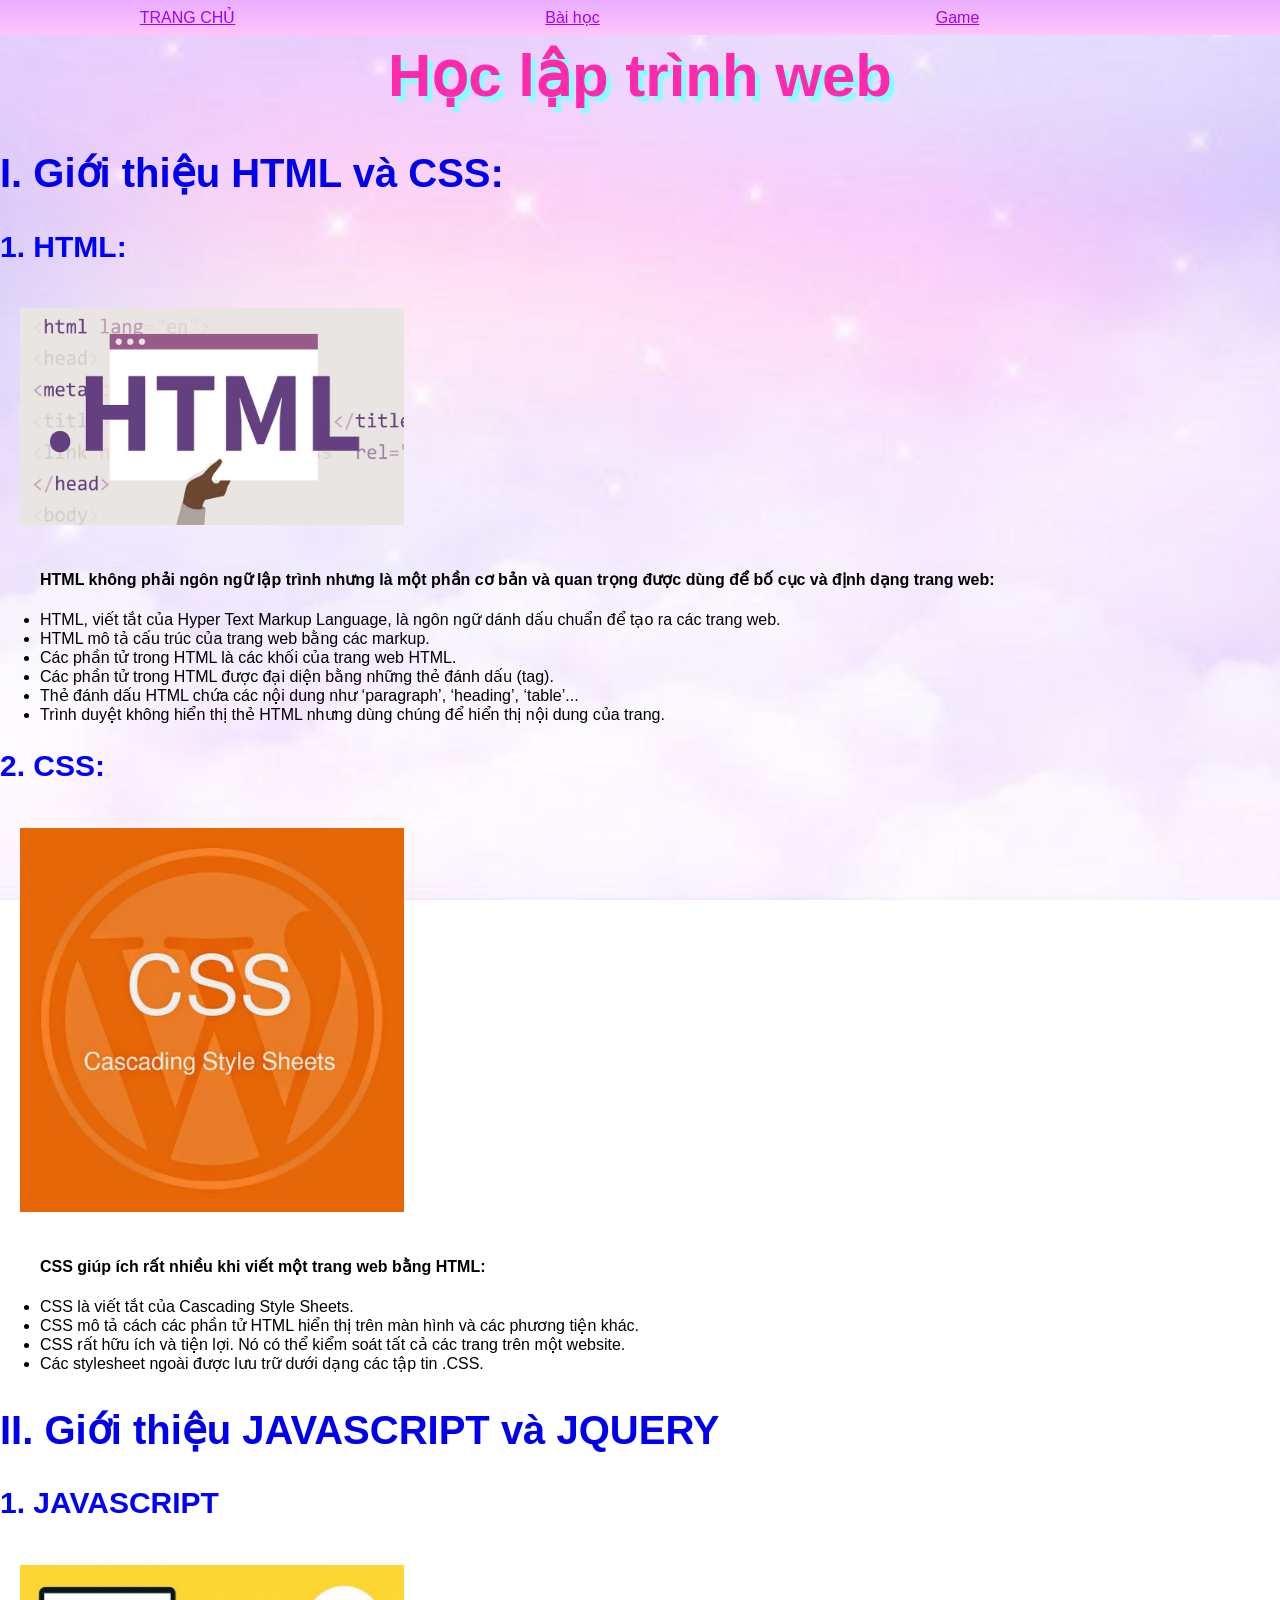
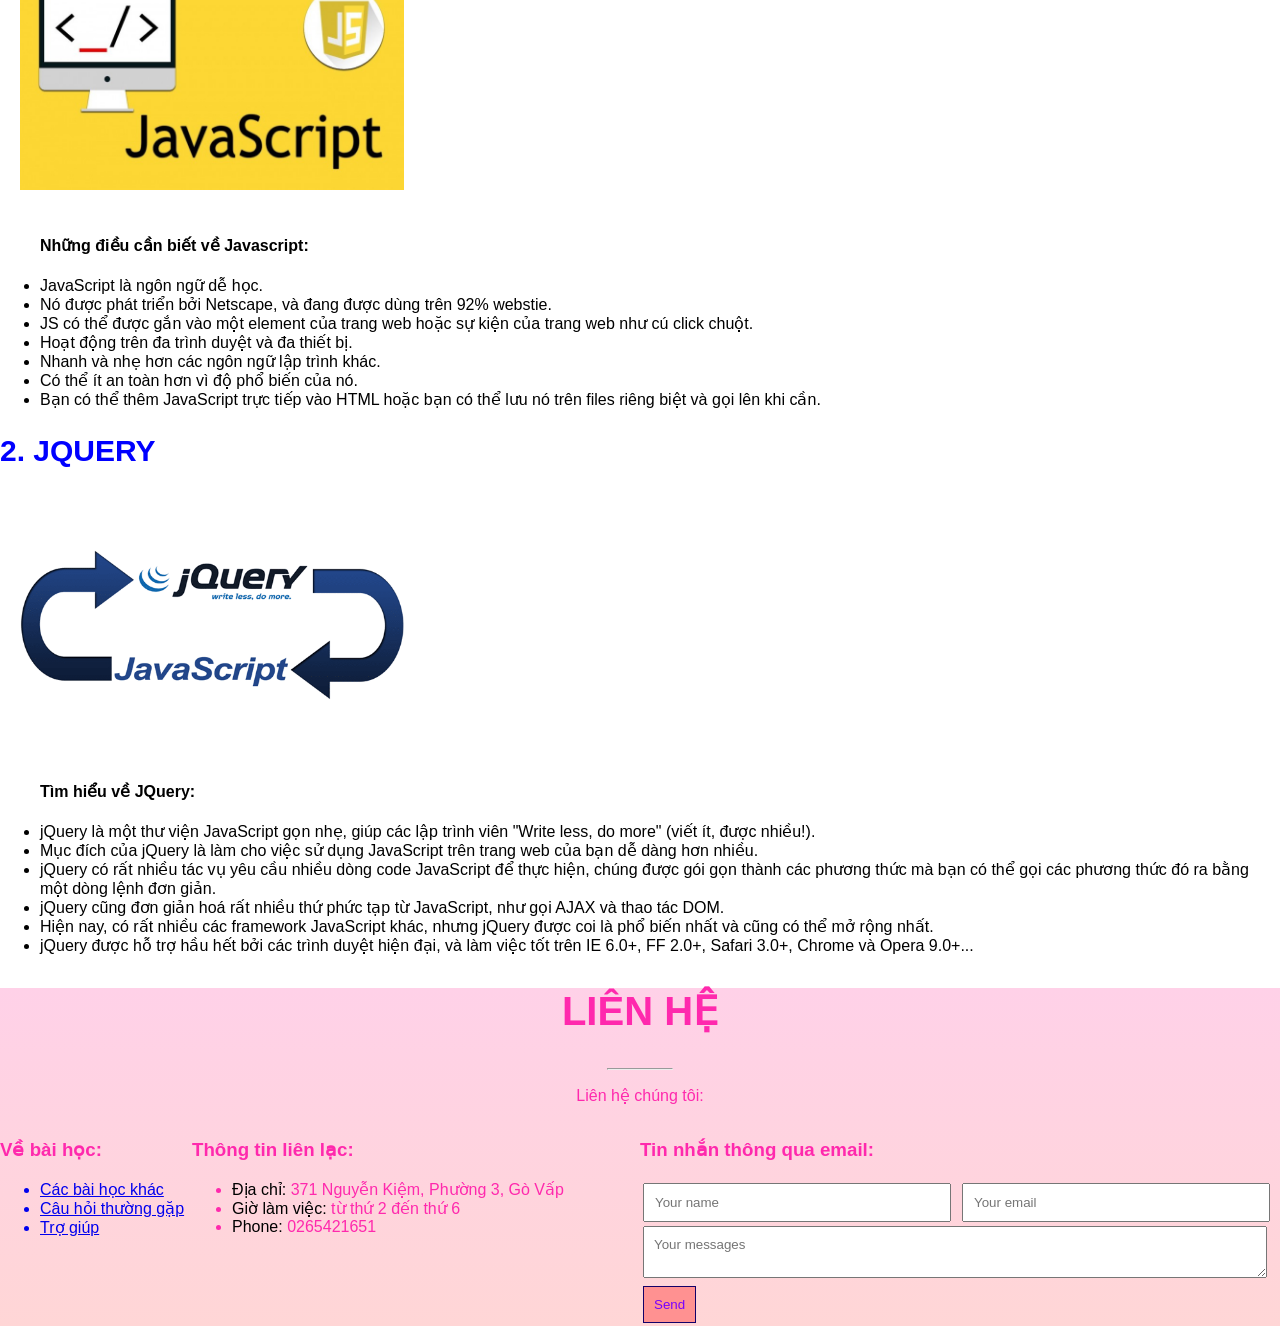
<file: index.html>
<!doctype html>
<html>
    <head>
        <meta charset="utf-8" />
        <title> Trang chủ </title>
        <script src="js/jquery-3.5.1.min.js"></script>
        <script src="js/script menu.js"></script>
        <link href="css/style menu.css" rel="stylesheet">
    </head>
    <style>
        body {
            background: url("images/72234a18b250a1e7b4c076f062a5eaed.jpg") no-repeat center center fixed;
            -webkit-background-size: cover;
            }
    </style>
    <body>
        
        <nav id="fixNav">
            <ul class="MENU">
                <li><a href= "index.html">TRANG CHỦ</a></li>
                    <li class="submenu">
                        <a href= "#">  Bài học </a>
                        <ul class="subcontent">
                            <li><a href="html.html">  HTML và CSS </a></li>
                            <li><a href="js.html">  Javascript và JQuery</a></li>
                        </ul>
                    </li>
                    <li class="submenu">
                        <a href= "quiz game.html">  Game </a>
                    </li>
                <li><a href="#lienhe">LIÊN HỆ</a></li>
            </ul>
        </nav>

        <header>
            <h1> Học lập trình web </h1>
        </header>

        <section>
            <h1><a href="html.html" class="link">I. Giới thiệu HTML và CSS:</a> </h1>
            <h2> 1. HTML:</h2>
            <div class="imgs">
                <img src="images/html-la-gi.jpg" alt='HTML'>
            </div>
            <div>
                <ul>
                    <h4><b>HTML không phải ngôn ngữ lập trình nhưng là một phần cơ bản và quan trọng được dùng để bố cục và định dạng trang web:</b></h4>
                    <li>HTML, viết tắt của Hyper Text Markup Language, là ngôn ngữ dánh dấu chuẩn để tạo ra các trang web. </li>
                    <li>HTML mô tả cấu trúc của trang web bằng các markup.</li>
                    <li>Các phần tử trong HTML là các khối của trang web HTML.</li>
                    <li>Các phần tử trong HTML được đại diện bằng những thẻ đánh dấu (tag).</li>
                    <li>Thẻ đánh dấu HTML chứa các nội dung như ‘paragraph’, ‘heading’, ‘table’...</li>
                    <li>Trình duyệt không hiển thị thẻ HTML nhưng dùng chúng để hiển thị nội dung của trang.</li>
                </ul>
            </div>

            <h2>2. CSS: </h2>
            <div class ="imgs">
                <img src="images/css-cho-hinh-anh-trong-wordpress.jpg" alt='CSS' >
            </div>
            <div>
                <ul>
                    <h4><b>CSS giúp ích rất nhiều khi viết một trang web bằng HTML:</b></h4>
                    <li>CSS là viết tắt của Cascading Style Sheets.</li>
                    <li>CSS mô tả cách các phần tử HTML hiển thị trên màn hình và các phương tiện khác.</li>
                    <li>CSS rất hữu ích và tiện lợi. Nó có thể kiểm soát tất cả các trang trên một website.</li>
                    <li>Các stylesheet ngoài được lưu trữ dưới dạng các tập tin .CSS.</li>
                </ul>
            </div>
        </section>
        
        <section>
            <h1><a href="js.html" class="link">II. Giới thiệu JAVASCRIPT và JQUERY </a> </h1>
            <h2>1. JAVASCRIPT </h2>
            <div class="imgs">
                <img src="images/402bba2dd3d7ac351b37ab7fa2042b57.jpg" /> 
            </div>
            <div>
                <ul>
                    <h4><b> Những điều cần biết về Javascript:</b></h4>
                    <li>JavaScript là ngôn ngữ dễ học.</li>
                    <li>Nó được phát triển bởi Netscape, và đang được dùng trên 92% webstie.</li>
                    <li>JS có thể được gắn vào một element của trang web hoặc sự kiện của trang web như cú click chuột.</li>
                    <li>Hoạt động trên đa trình duyệt và đa thiết bị.</li>
                    <li>Nhanh và nhẹ hơn các ngôn ngữ lập trình khác.</li>
                    <li>Có thể ít an toàn hơn vì độ phổ biến của nó.</li>
                    <li>Bạn có thể thêm JavaScript trực tiếp vào HTML hoặc bạn có thể lưu nó trên files riêng biệt và gọi lên khi cần.</li>
                    <b></b>
                </ul>
            </div>

            <h2> 2. JQUERY </h2>
            <div class="imgs">
                <img src="images/jquery-la-gi-1.png" />
            </div>
            <div>
                <ul>
                    <h4><b>Tìm hiểu về JQuery:</b></h4>
                    <li>jQuery là một thư viện JavaScript gọn nhẹ, giúp các lập trình viên "Write less, do more" (viết ít, được nhiều!).</li>
                    <li>Mục đích của jQuery là làm cho việc sử dụng JavaScript trên trang web của bạn dễ dàng hơn nhiều.</li>
                    <li>jQuery có rất nhiều tác vụ yêu cầu nhiều dòng code JavaScript để thực hiện, chúng được gói gọn thành các phương thức mà bạn có thể gọi các phương thức đó ra bằng một dòng lệnh đơn giản.</li>
                    <li>jQuery cũng đơn giản hoá rất nhiều thứ phức tạp từ JavaScript, như gọi AJAX và thao tác DOM.</li>
                    <li>Hiện nay, có rất nhiều các framework JavaScript khác, nhưng jQuery được coi là phổ biến nhất và cũng có thể mở rộng nhất.</li>
                    <li>jQuery được hỗ trợ hầu hết bởi các trình duyệt hiện đại, và làm việc tốt trên IE 6.0+, FF 2.0+, Safari 3.0+, Chrome và Opera 9.0+...</li>
                </ul>
            </div>
        </section>

        <footer>
            <section id="lienhe" >
            <h1>LIÊN HỆ</h1>
            <hr width= "5%" > 
            <p>Liên hệ chúng tôi:</p>
            <div class="contact">
                <div class= "col15">
                    <h3>Về bài học:</h3>
                    <ul>
                        <a href="#"><li>Các bài học khác</li></a>
                        <a href="#"><li>Câu hỏi thường gặp</li></a>
                        <a href="#"><li>Trợ giúp</li></a>
                    </ul>
                </div>
                <div class="col35" >
                    <h3> Thông tin liên lạc: </h3>
                    <ul>
                        <li> <span style="color: black ">Địa chỉ:</span> 371 Nguyễn Kiệm, Phường 3, Gò Vấp </li>
                        <li> <span style="color: black">Giờ làm việc:</span> từ thứ 2 đến thứ 6 </li>
                        <li> <span style="color: black"> Phone:</span> 0265421651 </li>
                    </ul>
                </div>
                <div class="col50">
                    <h3> Tin nhắn thông qua email: </h3>
                    <form>
                        <table class="msg">
                            <tr>
                                <td>
                                    <input type="text" placeholder="Your name" />
                                </td>
                                <td>
                                    <input type="text" placeholder="Your email" />
                                </td>
                            </tr>
                            <tr>
                                <td colspan="2">
                                    <textarea placeholder="Your messages"></textarea>
                                </td>
                            </tr>
                            <tr>
                                <td colspan="2">
                                    <input type="submit" value="Send" />
                                </td>
                            </tr>
                        </table>
                    </form>
                </div>
            </div>
            </section>            
        </footer>
        <div class='lentop'>
            <div>
            <img src="images/Arrow-Up-512.png" />
            </div>
        </div>
        
    </body>
    <iframe src="https://www.nhaccuatui.com/mh/background/VtcCS5QZCF" width="1" height="1" frameborder="0" allowfullscreen allow="autoplay"></iframe>
</html>
</file>
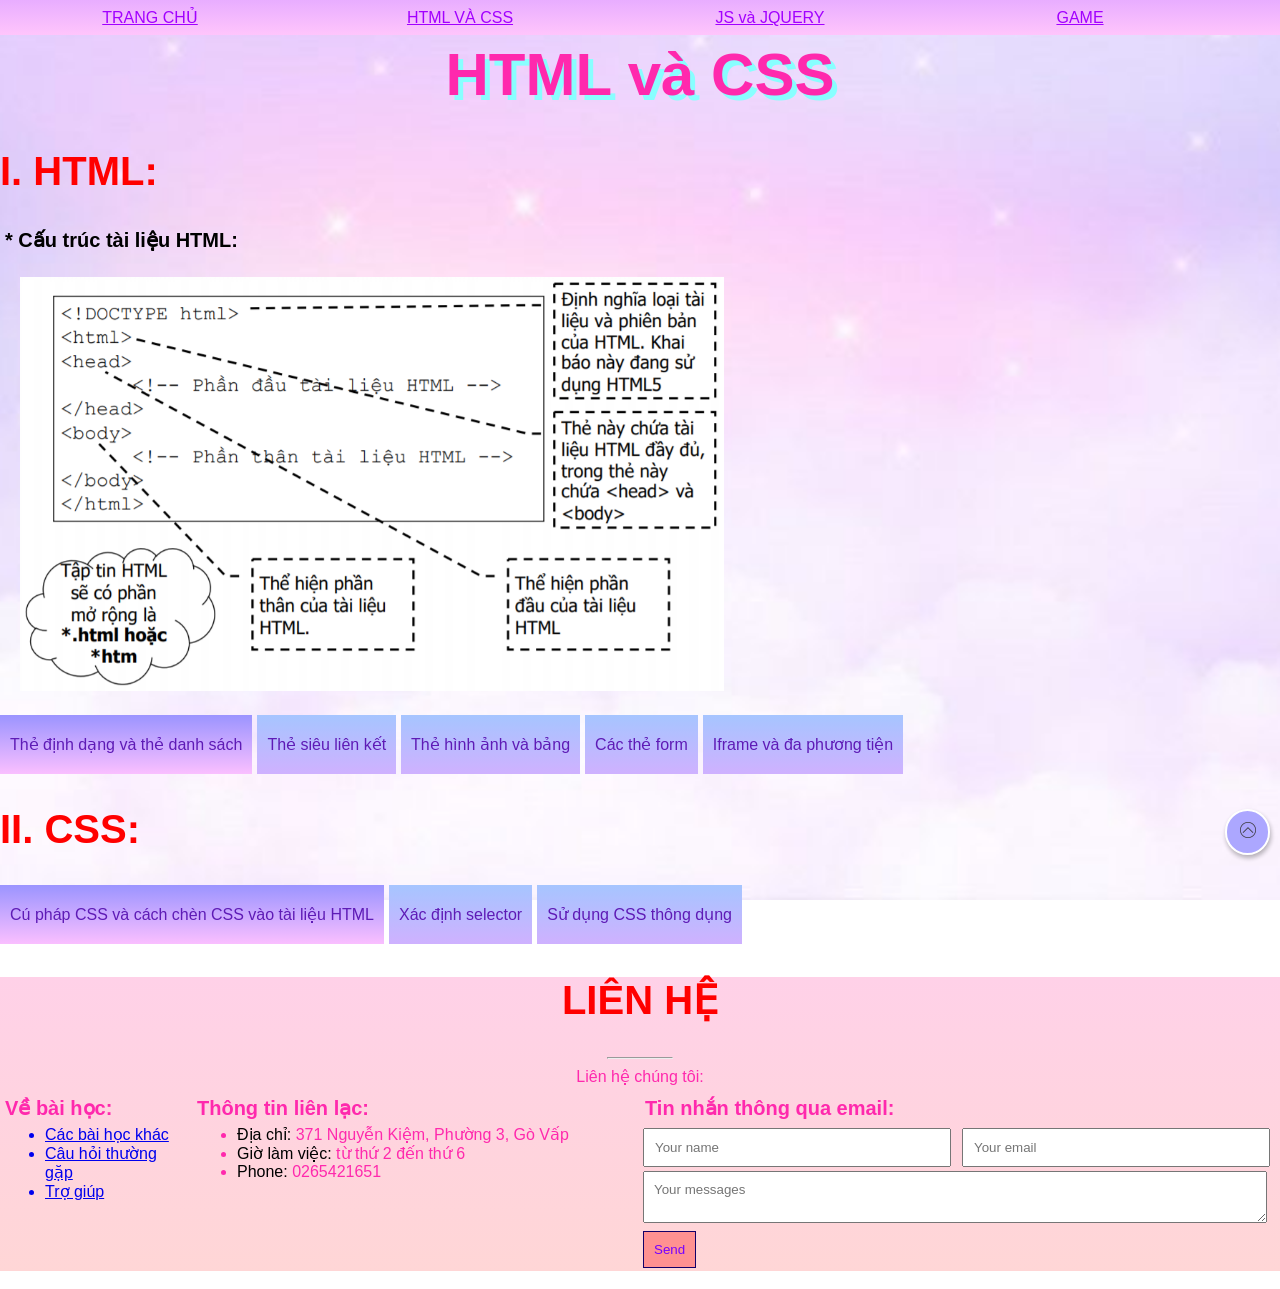
<file: html.html>
<!DOCTYPE html>
<html>
    <head>
        <meta charset="utf-8" />
        <title> HTML và CSS </title>
        <script src="js/jquery-3.5.1.min.js"></script>
        <script src="js/script html.js"></script>
        <link href="css/style html.css" rel="stylesheet">
    </head>
    <style>
        body {
            background: url("images/72234a18b250a1e7b4c076f062a5eaed.jpg") no-repeat center center fixed;
            -webkit-background-size: cover;
            }
    </style>
    <body>
        <nav id="fixNav">
            <ul class="MENU">
                <li><a href= "index.html">TRANG CHỦ</a></li>
                <li class="submenu"><a href="html.html">HTML VÀ CSS</a>
                <ul class="subcontent">
                    <li><a href="#html">  HTML </a></li>
                    <li><a href="#css">  CSS</a></li>
                </ul>
            </li>
                <li><a href="js.html">JS và JQUERY</a></li>
                <li><a href="quiz game.html">GAME</a></li>
                <li><a href="#lienhe">LIÊN HỆ</a></li>
            </ul>
        </nav>

        <header>
            <h1> HTML và CSS </h1>
        </header>   
        
        <section id="html">
            <h1><a > I. HTML: </a></h1> 
            <h3><b>* Cấu trúc tài liệu HTML:</b></h3>
            <div class="html">
                <img src="images/Untitled.png" alt="cauTrucHTML"/>
            </div>
            <ul class="tab flex">
                <li><a href="#ds" class="active">Thẻ định dạng và thẻ danh sách</a></li>
                <li><a href="#lk">Thẻ siêu liên kết</a></li>
                <li><a href="#ha">Thẻ hình ảnh và bảng</a></li>
                <li><a href="#form">Các thẻ form</a></li>
                <li><a href="#iframe">Iframe và đa phương tiện</a></li>    
            </ul>

            <div class="tab-content active">
                <div id="ds">
                    <h3>Các thẻ định dạng:</h3>
                    <ul>
                    <p class="color"><u><b>Một số thẻ định dạng chữ viết:</u></b></p>
                    <li>
                        <code><i>&lt;strong&gt;</i></code>: In đậm chữ viết.     
                    </li>
                    <li>
                        <code><i>&lt;i&gt;</i></code>: In nghiêng chữ viết.     
                    </li>
                    <li>
                        <code><i>&lt;u&gt;</i></code>: Gạch chân chữ viết.    
                    </li>
                    <li>
                        <code><i>&lt;strike&gt;</i></code>: Gạch ngang chữ viết.     
                    </li>
                    <li>
                        <code><i>&lt;em&gt;</i></code>: Nhấn mạnh câu.     
                    </li>
                    <li>
                        <code><i>&lt;code&gt;</i></code>: Định dạng đoạn mã của chương trình.
                    </li>
                    <li>
                        <code><i>&lt;hr&gt;</i></code>: Thước kẻ nang trên tài liệu.
                    </li>
                    <li>
                        <code><i>&lt;mark&gt;</i></code>: Tô sáng chữ viết.
                    </li>
                    
                    </ul>

                    <ul>
                        <p class="color"><u><b>Thẻ trích dẫn:</u></b></p>
                        <li>
                            <code><i>&lt;quote&gt;</i></code>: Định dạng như một câu trích dẫn và có thể định dạng thêm tên người trích dẫn.
                        </li>
                        <li>
                            <code><i>&lt;cite&gt;</i></code>: Trích dẫn tên tác giả.
                        </li>    
                    </ul>

                    <ul>
                        <p class="color"><u><b>Thẻ định dạng sẵn:</u></b></p>
                        <small><b>Được gọi là thẻ định dạng sẵn vì mặc định trình duyệt đã tự động định dạng cho các nội dung nằm bên trong thẻ đó như kích thước chữ, khoảng cách, kiểu chữ.</b></small>
                        <li>
                            <code><i>&lt;pre&gt;</i></code>: đăng một câu đối thoại hoặc in một đoạn mã để cho dễ phân biệt với các văn bản thông thường.    
                        </li>
        
                    </ul>
                    <ul>
                        <p class="color"><u><b>Các thuộc tính dùng để định dạng:</u></b></p>
                        <small><b>Các thuộc tính này thường ở trong các thẻ như <code>&lt;div&gt;</code> và <code>&lt;span&gt;</code> bởi vì các thuộc tính này là các thuộc tính của CSS.</b></small> 
                        <li>
                            <code><i>&lt;style&gt;</i></code>: Để định dạng chữ viết.
                        </li>
                        <li>
                            <code><i>&lt;color&gt;</i></code>: Chỉnh màu chữ.
                        </li>
                        <li>
                            <code><i>&lt;background-color&gt;</i></code>: Chỉnh màu nền.
                        </li>
                        <li>
                            <code><i>&lt;font-size&gt;</i></code>: Chỉnh kích thước chữ.
                        </li>
                        <li>
                            <code><i>&lt;font-family&gt;</i></code>: Chỉnh font chữ. 
                        </li>
                        <li>
                            <code><i>&lt;text-align&gt;</i></code>: Căn lề văn bản.
                        </li>    
                    </ul>

                    <h3>Các thẻ danh sách:</h3>
                    <ul>
                        <li><code><i>&lt;ul&gt;&lt;/ul&gt;</i></code>: Danh sách không thứ tự.</li>
                        <li><code><i>&lt;ol&gt;&lt;/ol&gt;</i></code>: Danh sách có thứ tự.</li>
                        <li><code><i>&lt;dl&gt;&lt;/dl&gt;</i></code>: Danh sách mô tả.</li>
                    </ul>
                </div>
                <div id="lk">
                    <h3>Thẻ siêu liên kết :</h3>
                    <ul>
                        <p class="color"><u><b>Cú pháp của một siêu liên kết:</u></b></p>
                        <li>Cặp thẻ<code><i>&lt;a&gt;&lt;/a&gt;</i></code>.</li>
                        <li>Nơi liên kết đến (thuộc tính <small><b>href</b></small>).</li>
                        <li>Thành phần hiển thị cho liên kết.</li>

                        <p class="color"><u><b>Thuộc tính target:</u></b></p>
                        <li><i>_blank</i>: Mở liên kết trong một cửa sổ hoặc tab mới.</li>
                        <li><i>_self</i>: Mở liên kết trong cùng frame (mặc định).</li>
                        <li><i>_parent</i>:  Mở liên kết trong frame cha.</li>
                        <li><i>_top</i>: Mở liên kết trong toàn cửa sổ.</li>
                        <li><code><i>&lt;framename&gt;</i></code>: Mở liên kết trong một frame chỉ định.</li>

                        <p class="color"><u><b>Các loại liên kết:</u></b></p>
                        <li>Liên kết ngoại (external): Truyền URL của trang cần đến vào href (URL có thể tương đối hoặc tuyệt đối).</li>
                        <li>Liên kết nội (internal): Truyền vị trí cần đến vào href (trong đó &lt;vị trí&gt; là giá trị thuộc tính id của một thẻ nào đó).</li>
                        <li>Tạo liên kết đến vị trí được chỉ định trong một trang web khác ( trong đó cách xác định &lt;vị trí&gt; tương tự như tạo liên kết trong). </li>

                        <p class="color"><u><b>Các thuộc tính thiết lập màu của thẻ &lt;body&gt;:</u></b></p>
                        <li><code><i>&lt;link&gt;</i></code></li>
                        <li><code><i>&lt;alink&gt;</i></code> (active link)</li>
                        <li><code><i>&lt;vlink&gt;</i></code> (visited link)</li>

                        <p class="color"><u><b>Liên kết gửi mail::</u></b></p>
                        <li>Cấu trúc liên kết: "<i>mailto:&lt;địa-chỉ-email&gt;?subject=&body=</i> ".</li>
                        <li>Máy phải cài mail client để thực thi lệnh này.</li>
                    </ul>
                </div>
                <div id="ha">
                    <h3>Thẻ hình ảnh :</h3>
                    <ul>
                        <li>Sử dụng thẻ <i>&lt;img&gt;</i> để định nghĩa một ảnh.</li>
                        <li>Sử dụng thuộc tính src xác định URL  ( địa chỉ web) của ảnh.</li>
                        <li>Sử dụng thuộc tính alt để xác định văn bản thay thế cho ảnh, nếu ảnh không hiển thị.</li>
                        <li>Sử dụng thuộc tính width và height để xác định kích thước của ảnh.</li>
                        <li>Sử dụng CSS width và height để xác định kích thước ảnh (cách khác).</li>
                        <li>Sử dụng CSS float để đặt ảnh nổi.</li>
                        <li>Sử dụng thẻ <i>&lt;map&gt;</i> để định nghĩa một bản đồ ảnh.</li>
                        <li>Sử dụng thẻ <i>&lt;area&gt;</i> để định nghĩa một vùng kích được  trong bản đồ ảnh.</li>
                        <li>Sử dụng thẻ <i>&lt;img&gt;</i> với thuộc tính usemap để chỉ tới một bản đồ ảnh.</li>
                    </ul>

                    <h3>Thẻ bảng :</h3>
                    <ul>
                        <p class="color"><u><b>Một số thẻ bảng trong HTML:</u></b></p>
                        <li><code><i>&lt;table&gt;</i></code>: Xác định một bảng.</li>
                        <li><code><i>&lt;th&gt;</i></code>: Xác định tiêu đề cho các ô trong bảng.</li>
                        <li><code><i>&lt;tr&gt;</i></code>: Xác định hàng trong bảng.</li>
                        <li><code><i>&lt;td&gt;</i></code>: Xác định cột trong bảng.</li>
                        <li><code><i>&lt;caption&gt;</i></code>: Xác định chú thích cho bảng.</li>
                        <li><code><i>&lt;colgroup&gt;</i></code>: Xác định nhóm của một hoặc nhiều cột trong một bảng để định dạng.</li>
                        <li><code><i>&lt;col&gt;</i></code>: Xác định thuộc tính column cho mỗi cột bằng phần tử <i>&lt;colgroup&gt;</i>.</li>
                        <li><code><i>&lt;thead&gt;</i></code>: Nhóm nội dung các header trong một bảng.</li>
                        <li><code><i>&lt;tbody&gt;</i></code>: Nhóm nội dung các body trong một bảng.</li>
                        <li><code><i>&lt;tfoot&gt;</i></code>: Nhóm  nội dung các footer trong một bảng.</li>

                        <p class="color"><u><b>Công dụng của các thẻ và thuộc tính:</u></b></p>  
                        <li>Trong HTML sử dụng thẻ <i>&lt;table&gt;</i> để tạo một bảng.</li>
                        <li>Trong HTML sử dụng thẻ <i>&lt;tr&gt;</i> để tạo một hàng của một bảng.</li>
                        <li>Trong HTML sử dụng thẻ <i>&lt;td&gt;</i> để tạo dữ liệu cho một bảng.</li>
                        <li>Trong HTML sử dụng thẻ <i>&lt;th&gt;</i> để tạo tiêu đề cho bảng.</li>
                        <li>Trong HTML sử dụng thẻ <i>&lt;caption&gt;</i> để tạo chú thích cho bảng.</li>
                        <li>Trong CSS sử dụng thuộc tính border để tạo đường viền.</li>
                        <li>Trong CSS sử dụng thuộc tính border-collapse để thu nhỏ đường viền của các ô.</li>
                        <li>Trong CSS sử dụng thuộc tính padding để thêm khoảng trống trong các ô.</li>
                        <li>Trong CSS sử dụng thuộc tính text-align để căn lề văn bản.</li>
                        <li>Trong CSS sử dụng thuộc tính border-spacing để thiết lập khoảng trắng giữa các ô.</li>
                        <li>Sử dụng thuộc tính colspan để chia một ô thành nhiều cột.</li>
                        <li>Sử dụng thuộc tính rowspan để chia một ô thành nhiều hàng.</li>
                        <li>Sử dụng thuộc tính id để xác định duy nhất một bảng.</li>
                    </ul>
                </div>

                <div id="form">
                    <ul>
                        <p class="color"><u><b>Các thuộc tính của form:</u></b></p>
                        <li><u><i>Accept-charset</i></u>:	Chỉ định bảng mã được sử dụng trong form gửi (mặc định: theo bảng mã của trang).</li>
                        <li><u><i>Action</i></u>:	Chỉ định một địa chỉ (url) sẽ gửi dữ liệu trên form tới (mặc định: trang gửi).</li>
                        <li><u><i>Autocomplete</i></u>:	Chỉ định cho trình duyệt tự lấy dữ liệu tự động từ dữ liệu người sử dụng đã nhập trước đâu (mặc định: on), ví dụ bạn gõ chữ vào ô nhập, nó sẽ hiện ra các gợi ý các từ bạn đã gõ vào đó.</li>
                        <li><u><i>Enctype</i></u>:	Chỉ định mã hoá dữ liệu gửi đi (Mặc định: url-encoded).</li>
                        <li><u><i>Method</i></u>:	Chỉ định phương thức HTTP được sử dụng khi gửi form (mặc định: GET).</li>
                        <li><u><i>Name</i></u>:	Chỉ định một tên được sử dụng để nhận diện các thành phần trên form (với DOM sử dụng: document.forms.name).</li>
                        <li><u><i>Novalidate</i></u>:	Chỉ định trình duyệt sẽ không hợp lệ cho form.</li>
                        <li><u><i>Target</i></u>:	Chỉ định đích của một địa chỉ trong thuộc tính action (mặc định: _self).</li>
                    </ul>
                </div>
                <div id="iframe">
                    <h3>Iframe trong HTML: :</h3>
                    <ul>
                        <p class="color"><u><b>Iframe và cấu trúc iframe:</u></b></p>
                        <li><i>&lt;iframe&gt;</i> : Dùng để định nghĩamột inline frame.</li>
                        <li>Cú pháp: &lt;iframe src=“URL“&gt;&lt;/iframe&gt; (trong đó thuộc tính <i>src</i> đăc tả URL của trang iframe).</li>

                        <p class="color"><u><b>Height và width của iframe:</u></b></p>
                        <li>Các giá trị thuộc tính được xác định tại điểm ảnh (pixel) theo mặc định, nhưng  chúng cũng có thể được tính theo phần trăm (như “80%”).</li>
                        <li>VD: <i>&lt;iframe src=“demo_iframe.htm” width=“200” height=“200”&gt;&lt;/iframe&gt;</i></li>

                        <p class="color"><u><b>Bỏ đường viền trong iframe:</u></b></p>
                        <li>Để loại bỏ đường viền đó, ta thêm thuộc tính <i>style</i> và sử dụng thuộc tính <i>border</i> trong CSS: </li>
                        <li>VD: <i>&lt;iframe src=“demo_iframe.htm” style=“border:none”&gt;&lt;/iframe&gt;</i></li>

                        <p class="color"><u><b>Iframe như một target:</u></b></p>
                        <li>Một iframe có thể sử dụng như một đích tới cho một link.</li>
                        <li>Thuộc tính <i>target</i> của một <i>link</i> phải tham chiếu tới thuộc tính <i>name</i> của một iframe.</li>
                        <li>VD: &lt;iframe src=“demo_iframe.htm” name=“iframe_a”&gt;&lt;/iframe&gt; <br>
                            VD: &lt;p&gt;&lt;a href=“http://timoday.edu.vn/” target=“iframe_a”&gt;timoday.edu.vn&lt;/a&gt;&lt;/p&gt;</li>
                    </ul>
                        <h3>Đa phương tiện trong HTML :</h3>
                    <ul>
                        <p class="color"><u><b>Các định dạng đa phương tiện: </u></b></p>
                        <li>Các phần tử Multimedia (như audio hoặc video) là phần tử lưu trữ các tệp tin đa phương tiện.</li>
                        <li>Cách phổ biến nhất để nhận ra định dạng của một tệp tin là xem phần mở rộng (thường từ 2-4 ký tự đằng sau dấu chấm) của tệp tin đó.</li>
                        <li>Các tệp tin multimedia có những phần mở rộng khác nhau như: .swf, .wav, .mp3, .mp4, .mpg, .wmv và .avi.</li>

                        <p class="color"><u><b>Các định dạng video phổ biến: </u></b></p>
                        <li><u><i>.mpg</i> và <i> .mpeg</i></u> (MPEG): MPEG được phát triển bởi Moving Pictures Expert Group. Đây là định dạng video phổ biến đầu tiên trên trang web. MPEG được tất cả các trình duyệt hỗ trợ nhưng lại không được hỗ trợ trong HTML5.</li>
                        <li><u></u><i>.avi</i> (AVI): AVI (Audio Video Interleave) được phát triển bởi Microsoft. Được sử dụng phổ biến trong camera và TV. Tuy nhiên định dạng này có thể chạy trên máy tính nhưng không chạy được trên website.</li>
                        <li><u><i>.wmv</i></u> (WMV): WMV (Windows Media Video) được phát triển bởi Microsoft. Được sử dụng phổ biến trong camera và TV. Tuy nhiên định dạng này có thể chạy trên máy tính nhưng không chạy được trên website.</li>
                        <li><u><i>.mov</i></u> (QuickTime): QuickTime được phát triển bởi Apple. Được sử dụng phổ biến trong camera và TV. Định dạng này có thể chạy trên máy tính nhưng không chạy được trên website. </li>
                        <li><u><i>.rm</i></u> và <i>.ram</i> (RealVideo): RealVideo được phát triển bởi Real Media cho phép truyền tải video với băng thông thấp. Ngày nay, định dạng RealVideo vẫn được sử dụng trong video trực tuyến và Internet TV nhưng không chạy được trên trình duyệt.</li>
                        <li><u><i>.swf</i></u> và <i>.flv</i> (Flash): Flash được phát triển bởi Macromedia. Thường cần phải cài thêm các thành phần mở rộng (plug-in) mới có thể chạy được trên các trình duyệt web.</li>
                        <li><u><i>.ogg</i></u> (Ogg): Theora Ogg được phát triển bởi Xiph.Org Foundation. Được hỗ trợ bởi HTML5.</li>
                        <li><u><i>.webm</i></u> (WebM): WebM được phát triển bởi giants, Mozilla, Opera, Adobe, and Google. Được hỗ trợ bởi HTML5.</li>
                        <li><u><i>.mp4</i></u> (MPEG-4 hoặc MP4): MP4. Được phát triển bởi  Moving Pictures Expert Group. Dựa trên QuickTime. Định dạng được sử dụng phổ biến trong camera và TV. Được tất cả các trình duyệt hỗ trợ và được YouTube khuyến khích sử dụng.</li>
                        <small><b>Duy nhất chỉ định dạng MP4, WebM, và Ogg video được hỗ trợ trong tiêu chuẩn mới của HTML5.</b></small>

                        <p class="color"><u><b>Các định dạng âm thanh: </u></b></p>
                        <li><u><i>.mid</i></u> và <i>.midi</i> (MIDI): MIDI (Musical Instrument Digital Interface) là định dạng chính cho tất cả các thiết bị âm nhạc như bộ tổng hợp và các card âm thanh máy tính. Định dạng MIDI không chứa âm thanh. Nó có thể chạy tốt trên các thiết bị điện tử, máy tính nhưng không phải trong các trình duyệt web.</li>
                        <li><u><i>.rm</i></u> và <i>.ram</i> (RealAudio): RealAudio được phát triển bởi Real Media cho phép phát audio với băng thông thấp. Định dạng không chạy được trên các trình duyệt web.</li>
                        <li><u><i>.wma</i></u> (WMA): WMA (Windows Media Audio) được phát triển bởi Microsoft. Định dạng có thể chạy trên máy tính nhưng không chạy được trên trình duyệt web.</li>
                        <li><u><i>.aac	</i></u> (AAC): AAC (Advanced Audio Coding) được phát triển bởi Apple để làm định dạng mặc định cho iTunes. Định dạng có thể chạy trên máy tính nhưng không chạy được trên trình duyệt web.</li>
                        <li><u><i>.wav	</i></u> (WAV): WAV được phát triển bởi IBM and Microsoft. Chạy được trên các máy cài hệ điều hành Windows, Macintosh và Linux. Định dạng được hỗ trợ trong HTML5.</li>
                        <li><u><i>.ogg</i></u> (OGG): Ogg được phát triển bởi tổ chức Xiph.Org. Định dạng được hỗ trợ trong HTML5.</li>
                        <li><u><i>.mp3</i></u> (MP3): MP3 là phần âm thanh của tệp tin MPEG.  MP3 là định dạng dành cho âm nhạc phổ biến nhất thế giới, có thể nén nhạc với dung lượng thấp mà vẫn cho chất lượng tốt. MP3 được tất cả các trình duyệt hỗ trợ.</li>
                        <li><u><i>.mp4</i></u> (MP4): MP4 là định dạng cho video nhưng cũng có thể sử dụng cho audio. MP4 được tất cả các trình duyệt hỗ trợ.</li>
                    </ul> 
                    
                </div>
            </div>
        </section>

        <section id="css">
            <h1><a> II. CSS: </a> </h1>
            <ul class="tab flex">
                <li><a href="#cp" class="active">Cú pháp CSS và cách chèn CSS vào tài liệu HTML</a></li>
                <li><a href="#sel">Xác định selector</a></li>
                <li><a href="#sd">Sử dụng CSS thông dụng</a></li> 
            </ul>

            <div class="tab-content active">
                <div id="cp">
                    <ul>
                        <p class="color"><u><b>Cú pháp cơ bản: </u></b></p>
                        <li>Tập tin CSS có phần mở rộng là <i>.css</i></li>
                        <li>Cú pháp để thiết lập CSS cho một thành phần HTML bao gồm 2 phần: <b>Selector</b> và <b>Declaration</b></li>
                        <li>Có thể có nhiều Declaration thiết lập cho các Selector, cách nhau bằng dấu chấm phẩy.</li>
                        <li>Có thể khai báo nhiều Selector cùng lúc cách nhau bằng dấu chấm phẩy.</li>

                        <p class="color"><u><b>Ghi chú trong CSS: </u></b></p>
                        <li>Ghi chú sẽ được trình duyệt bỏ qua.</li>
                        <li>Để ghi chú ta sử dụng cặp ký hiệu: /* và */ .</li>

                        <p class="color"><u><b>Chèn CSS vào tài liệu HTML: </u></b></p>
                        <u>Có 3 cách để chèn CSS vào các thành phần trong tài liệu HTML:</u></b>
                        <li>Dùng thuộc tính <b>style</b> trên từng thành phần.</li>
                        <li>Dùng thành phần <b>&lt; style &gt; </b>bên trong <b> &lt; head &gt; </b> của tài liệu HTML.</li>
                        <li>Nạp tập tin <b>*.css</b> từ bên ngoài vào tài liệu HTML dùng thẻ <b> &lt; link &gt;</b> bên trong <b>&lt; head &gt;</b> (external).</li>

                        <p class="color"><u><b>Thứ tự ưu tiên trong CSS: </u></b></p>
                        <li>Tăng dần theo trật tự: external &lt; internal &lt; inline &lt; CSS mặc định. </li>
                        <li>Muốn thay đổi đọ ưu tiên ta dùng thuộc tính <b>!important</b> sau phần giá trị của một thuộc tính.</li>
                    </ul>
                </div>

                <div id="sel">
                    <p class="color"><u><b>Các yếu tố để xác định selector: </u></b></p>
                    <li>Sử dụng <b>tên</b> thành phần.</li>
                    <li>Sử dụng <b>thuộc tính id</b> của các thành phần.</li>
                    <li>Sử dụng <b>thuộc tính class</b> của các thành phần.</li>
                    <li>Sử dụng <b>bất kỳ thuộc tính</b> nào khác của các thành phần.</li>
                </div>

                <div id="sd">
                    <p class="color"><u><b>Các thuộc tính CSS thông dụng: </u></b></p>
                    <li><u><i>CSS background</i></u>: background-color, background-image, background-repeat, background-position, background-attachment, background.</li>
                    <li><u><i>CSS font</i></u>: font-family, font-style, font-variant, small-cap, font-weight, font-size, font.</li>
                    <li><u><i>CSS text</i></u>: color, direction, text-align, text-transform, text-decoration, letter-spacing, word-spacing, line-height, text-indent, white-space, text-shadow.</li>
                    <li><u><i>CSS padding</i></u>: padding-top, padding-bottom, padding-right, padding-left, padding.</li>
                    <li><u><i>CSS border</i></u>: border-style, border-style, border-width, border-radius, border. </li>
                    <li><u><i>CSS margin </i></u>: margin-top, margin-bottom, margin-right, margin-left, margin.</li>
                    <li><u><i>CSS list:</i></u>: List-style-type, list-style-position, list-style-image, list-style, marker-offset.</li>
                    <li><u><i>CSS table</i></u>: border-collapse, width/height, text-align, vertical-align.</li>
                    <li><u><i>CSS link</i></u>: :link, :visited, :hover, :active.</li>
                    <li><u><i>CSS dimention</i></u>: height, width, line-height, max-height/min-height, max-width/min-width.</li>
                    <li><u><i>CSS overflow và float</i></u>: visible, hidden, scroll, auto.</li>
                    <li><u><i>CSS position</i></u>: static, relative, absolute, fixed.</li>
                    <li><u><i>CSS layout</i></u>: display block hoặc inline(có thể chuyển đổi), inline-block, flex, box-sizing.</li>
                    <li><u><i>CSS gradient</i></u>: linear-gradient, radial-gradient.</li>
                    <li><u><i>CSS transform </i></u>: translate, rotate, scale, skew.</li>
                    <li><u><i>CSS transition </i></u>: transition-property, transition-duration, transition-delay, transition-timing-function, transition. </li>
                    <li><u><i>CSS animation</i></u>: animation-name, animation-duration, animation-delay, animation-iteration-coun t, animation.</li>
                </div>
        </section>

        <footer>
            <section id="lienhe">
            <h1>LIÊN HỆ</h1>
            <hr width= "5%"> 
            <p>Liên hệ chúng tôi:</p>
            <div class="contact">
                <div class= "col15">
                    <h3>Về bài học:</h3>
                    <ul>
                        <a href="#"><li>Các bài học khác</li></a>
                        <a href="#"><li>Câu hỏi thường gặp</li></a>
                        <a href="#"><li>Trợ giúp</li></a>
                    </ul>
                </div>
                <div class="col35" >
                    <h3> Thông tin liên lạc: </h3>
                    <ul>
                        <li> <span style="color: black ">Địa chỉ:</span> 371 Nguyễn Kiệm, Phường 3, Gò Vấp </li>
                        <li> <span style="color: black ">Giờ làm việc:</span> từ thứ 2 đến thứ 6 </li>
                        <li> <span style="color: black "> Phone:</span> 0265421651 </li>
                    </ul>
                </div>
                <div class="col50">
                    <h3> Tin nhắn thông qua email: </h3>
                    <form>
                        <table class="msg">
                            <tr>
                                <td>
                                    <input type="text" placeholder="Your name" />
                                </td>
                                <td>
                                    <input type="text" placeholder="Your email" />
                                </td>
                            </tr>
                            <tr>
                                <td colspan="2">
                                    <textarea placeholder="Your messages"></textarea>
                                </td>
                            </tr>
                            <tr>
                                <td colspan="2">
                                    <input type="submit" value="Send" />
                                </td>
                            </tr>
                        </table>
                    </form>
                </div>
            </div>
        </section>            
        </footer>

        <div class='lentop'>
            <div>
            <img src="images/Arrow-Up-512.png" />
            </div>
        </div>
    </body>
    <iframe src="https://www.nhaccuatui.com/mh/background/2vsrQd19Hovd" width="1" height="1" frameborder="0" allowfullscreen allow="autoplay"></iframe>
</html>
</file>
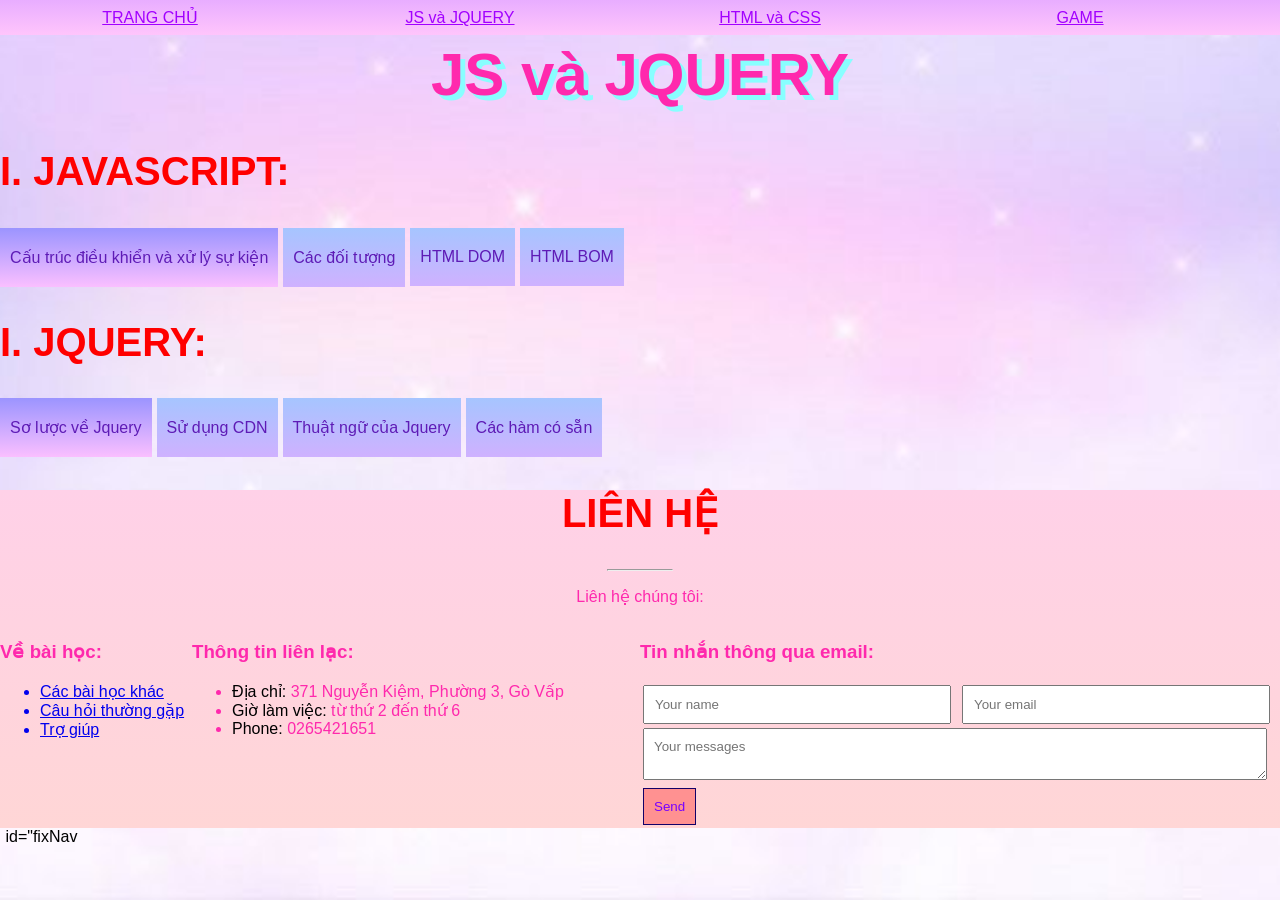
<file: js.html>
<!DOCTYPE html>
<html>
    <head>
        <meta charset="utf-8" />
        <title> JS và JQUERY </title>
        <script src="js/jquery-3.5.1.min.js"></script>
        <script src="js/script js.js"></script>
        <link href="css/style js.css" rel="stylesheet">
    </head>
    <style>
        body {
            background: url("images/72234a18b250a1e7b4c076f062a5eaed.jpg") no-repeat center center fixed;
            -webkit-background-size: cover;
            }
    </style>
    <body>
        <nav id="fixNav">
            <ul class='MENU'>
                <li><a href= "index.html">TRANG CHỦ</a></li>
                <li class="submenu"><a href="js.html">JS và JQUERY</a>
                <ul class="subcontent">
                    <li><a href="#js">  JS </a></li>
                    <li><a href="#jquery">  JQUERY</a></li>
                </ul>
                </li>
                <li><a href="html.html">HTML và CSS</a></li>
                <li><a href="quiz game.html">GAME</a></li>
                <li><a href="#lienhe">LIÊN HỆ</a></li>
            </ul>
        </nav>

        <header>
            <h1> JS và JQUERY </h1>
        </header>

        <section id="js">
            <h1><a > I. JAVASCRIPT: </a></h1> 
            <ul class="tab flex">
                <li><a href="#ct" class="active">Cấu trúc điều khiển và xử lý sự kiện</a></li>
                <li><a href="#dt">Các đối tượng</a></li>
                <li><a href="#dom">HTML DOM</a></li>
                <li><a href="#bom">HTML BOM</a></li>   
            </ul>
            <div class="tab-content active">
                <div id="ct">
                    <h3>Cấu trúc điều khiển:</h3>
                    <ul>
                        <li><u><i>Lệnh rẽ nhánh</i></u>: if, if-else, switch-case.</li>
                        <li><u><i>Lệnh lặp</i></u>: while, for.</li>
                        <li><u><i>Lệnh break và continue</i></u>.</li>
                        <li><u><i>Function (hàm)</i></u>: Có hai khái niệm là tham số (parameters) và đối số (arguments).</li>
                        <li><u><i>Function literal</i></u>: Có hai đối số là truyền tham chiếu ( pass by reference) và truyền trị (pass by value).</li>
                    </ul>
                    
                    <h3>Xử lý sự kiện</h3>
                    <ul>
                        <p><u><b>Một số sự kiện thông thường:</u></b></p>
                        <li><u><i>onchange</i></u>: Thành phần HTML bị thay đổi.</li>
                        <li><u><i>onclick</i></u>: Người dùng click trên một thành phần HTML.</li>
                        <li><u><i>onmouseover</i></u>: Người dùng di chuyển chuột trên một thành phần HTML.</li>
                        <li><u><i>onmouseout</i></u>: Người dùng di chuyển chuột ra ngoài thành phần HTML.</li>
                        <li><u><i>onkeydown</i></u>: Người dùng ấn phím trên bàn phím.</li>
                        <li><u><i>onload</i></u>: Trình duyệt hoàn tất việc nạp trang.</li>
                    </ul>
                </div>

                <div id="dt">
                    <ul>
                        <li>Javascript là ngôn ngữ lập trình hướng đối tượng.</li>
                        <li>Các đối tượng có sẵn trong Javascript hoặc do người dùng định nghĩa đều là con của đối tượng kiểu <b>object</b>.</li>
                        <p><u><b>Thuộc tính và phương thức:</u></b></p>
                        <li><b>Thuộc tính</b> là các biến với nhiều giá trị cách nhau bằng dấu phẩy, mỗi giá trị là cặp <b>name:value</b>.</li>
                        <li><b>Phương thức</b> là thể hiện hành động mà đối tượng có thể thực hiện.</li>
                        <li>Cú pháp khai báo : <i>&lt;tên-phương-thức&gt;:function() { [&lt; các-câu-lệnh &gt;]; }</i></li>
                        <li>Toán tử <b>new</b>: Được sử dụng để tạo ra một thể hiện của đối phương.</li>
                        <li><b>Number</b>: Chỉ có một loại số được viết dưới dạng số nguyên hoặc thập phân hoặc ký hiệu mũ và luôn là số chấm động 64 bit định dạng chuẩn IEEE 754.</li>
                        <li><b>Math</b>: CUng cấp các thuộc tính và phương thức toán học tĩnh.</li>
                        <li><b>Mảng</b>: Một biến lưu trữ nhiều giá trị cùng lúc, các phần tử có thể có kiểu dữ liệu khác nhau.</li>
                        <li><b>Chuỗi</b>: Đối tượng string được sử dụng thao tác với chuỗi trong javascript, javascript tự động chuyển chuỗi thành một đối tượng string nên có thể sử dụng tất cả các phương thức của đối tượng Object.</li>
                        <li><b>Date</b>: Được dùng để thao tác dữ liệu ngày giờ.</li>
                    </ul>
                </div>

                <div id=dom>
                    <ul>
                        <p><u><b>Với DOM, JavaScript được tất cả sức mạnh cần thiết để tạo ra HTML động:</b></u></p>
                        <li>JavaScript có thể thay đổi tất cả các phần tử HTML trong trang</li>
                        <li>JavaScript có thể thay đổi tất cả các thuộc tính HTML trong trang</li>
                        <li>JavaScript có thể thay đổi tất cả các phong cách CSS trong trang</li>
                        <li>JavaScript có thể loại bỏ các yếu tố HTML và thuộc tính hiện tại</li>
                        <li>JavaScript có thể thêm các yếu tố HTML mới và các thuộc tính</li>
                        <li>JavaScript có thể phản ứng với tất cả các sự kiện HTML hiện trong trang</li>
                        <li>JavaScript có thể tạo ra các sự kiện HTML mới trong trang</li>

                        <p><u><b>HTML DOM là một chuẩn mô hình object và programming interface cho HTML. nó định nghĩa:</b></u></p>
                        <li>HTML elements như là objects.</li>
                        <li>Properties của tất cả HTML elements.</li>
                        <li>Methods để truy cập đến tất cả HTML elements.</li>
                        <li>Events cho tất cả HTML elements.</li>
                        <b>HTML DOM là một tiêu chuẩn cho phép bạn thực hiện những công việc thao tác với bất kì một trang web: get, change, add, or delete các thành phần của HTML.</b>
                    </ul>
                </div>

                <div id=bom>
                    <ul>
                        <p><u><b>BOM là gì:</b></u></p>
                        BOM là chữ viết tắt của Browser Object Model, hay còn gọi là các đối tượng liên quan đến trình duyệt browser. Mỗi browser sẽ có những đối tượng khác nhau nên nó không có một chuẩn chung nào cả, tuy nhiên để có tính thống nhất giữa các trình duyệt thì người ta quy ước ra các loại BOM sau:
                        <li><i>Window</i></li>
                        <li><i>Screen</i></li>
                        <li><i>Location</i></li>
                        <li><i>History</i></li>
                        <li><i>Navigator</i></li>
                        <li><i>Popup</i></li>
                        <li><i>Timing</i></li>
                        <li><i>Cookies</i></li>
                        Trong các đối tượng DOM trên có phân cấp lẫn nhau và trong đó window là cấp cao nhất vì nó đại diện cho browser. Ví dụ khi bạn muốn truy cập tới document thì bạn sẽ viêt là window.document, tuy nhiên vẫn có cách ghi tắt là document, muốn truy cập tới cookie thì ta viết window.document.cookie (viết tắt document.cookie), ...
                    </ul>
                    
                </div>
        </section>

        <section id="jquery">
            <h1><a > I. JQUERY: </a></h1> 
            <ul class="tab flex">
                <li><a href="#gt" class="active">Sơ lược về Jquery</a></li>
                <li><a href="#cdn">Sử dụng CDN</a></li>
                <li><a href="#tn">Thuật ngữ của Jquery</a></li>
                <li><a href="#ham">Các hàm có sẵn</a></li>   
            </ul>

            <div class="tab-content active">
                <div id="gt">
                    <ul>
                        <p><u><b>Tổng quang về jquery:</b></u></p>
                        jQuery là thư viện được viết từ JavaScript, jQuery giúp xây dựng các chức năng bằng Javascript dễ dàng, nhanh và giàu tính năng hơn.<br>
                        jQuery được tích hợp nhiều module khác nhau. Từ module hiệu ứng cho đến module truy vấn selector. jQuery được sử dụng đến 99% trên tổng số website trên thế giới. <br>
                        Các module phổ biến của jQuery bao gồm:
                        <li><b>Ajax</b></li>
                        <li><b>Attributes</b></li>
                        <li><b>Effect</b></li>
                        <li><b>Event</b></li>
                        <li><b>Form</b></li>
                        <li><b>DOM</b></li>
                        <li><b>Selector</b></li>

                        <p><u><b>Tính năng:</b></u></p>
                        <li><b>Gọn nhẹ:</b> jQuery là một thư viện khá gọn nhẹ – có kích cỡ khoảng 19KB (gzipped).</li>
                        <li><b>Tương thích đa nền tảng:</b> Nó tự động sửa lỗi và chạy được trên mọi trình duyệt phổ biến như Chrome, Firefox, Safari, MS Edge, IE, Android và iOS.</li>
                        <li><b>Dễ dàng tạo Ajax:</b> Nhờ thư viện jQuery, code được viết bởi Ajax có thể dễ dàng tương tác với server và cập nhật nội dung tự động mà không cần phải tải lại trang.</li>
                        <li><b>Xử lý nhanh nhạy thao tác DOM:</b> jQuery giúp lựa chọn các phần tử DOM để traverse (duyệt) một cách dễ dàng, và chỉnh sửa nội dung của chúng bằng cách sử dụng Selector mã nguồn mở, mà còn được gọi là Sizzle.</li>
                        <li><b>Đơn giản hóa việc tạo hiệu ứng:</b> Giống với code snippet có hiệu ứng animation, nó phủ các dòng code và bạn chỉ việc thêm biến/nội dung vào thôi.</li>
                        <li><b>Hỗ trợ tốt phương thức sự kiện HTML:</b> Xử lý sự kiện − jQuery xử lý các sự kiện đa dạng mà không làm cho HTML code trở nên lộn xộn với các Event Handler.</li>
                    </ul>
                </div>

                <div id="cdn">
                    <ul>
                        <p><u><b>CDN (Content Delivery Network):</b></u></p>
                        Cách thứ hai để liên kết thư viện jQuery đến trang web là dùng CDN (Content Delivery Network). Với cách làm này thay vì tải thư viện jQuery về web hosting hay máy chủ, chúng ta sẽ liên kết đến thư viện jQuery của một số nhà cung cấp như cộng đồng jQuery, Google hay Microsoft. Các CDN phổ biến và tin cậy nhất hiện nay là:<br>
                        <li><b>jQuery CDN</b></li>
                        <li><b>Google CDN</b></li>
                        <li><b>Microsoft CDN</b></li>
                    </ul>
                </div>

                <div id="tn">
                     <ul>
                        jQuery chứa đựng khá nhiều những thuật ngữ khác nhau. Mắt Bão sẽ dẫn ra một số những thuật ngữ quan trọng nhất của jQuery mà các bạn cần biết:<br><br>
                        <li><b>jQuery Selectors</b></li>
                        <li><b>jQuery Tag Name</b></li>
                        <li><b>Tag ID</b></li>
                        <li><b>Tag Class</b></li>
                        <li><b>Function trong jQuery</b></li>
                        <li><b>Callback trong jQuery</b></li>
                        <li><b>Các Closure trong jQuery</b></li>
                        <li><b>Proxy Pattern trong jQuery</b></li>
                        <li><b>Phạm vi (Scope) trong jQuery</b></li>
                        <li><b>Các tham số trong jQuery</b></li>
                        <li><b>Context trong jQuery </b></li>
                     </ul>
                </div>

                <div id="ham">
                    <ul>
                        JavaScript đi kèm một tập hợp các hàm hữu ích gắn liền với nó. Những phương thức này có thể được sử dụng để thao tác String, Number, và Date.<br><br>
                        <li><b>charAt()</b> Trả về ký tự tại chỉ mục (index) đã cho.</li>
                        <li><b>concat()</b> Kết nối hai chuỗi văn bản và trả về một chuỗi mới.</li>
                        <li><b>forEach()</b> Gọi một hàm cho mỗi phần tử của một mảng.</li>
                        <li><b>indexOf()</b> Trả về chỉ mục về sự xuất hiện đầu tiên bên trong việc gọi đối tượng String với giá trị đã cho, hoặc -1 nếu không tìm thấy.</li>
                        <li><b>length()</b> Trả về độ dài của chuỗi.</li>
                        <li><b>pop()</b> Gỡ bỏ phần tử cuối của một mảng và trả về phần tử đó.</li>
                        <li><b>push()</b> Thêm một hoặc nhiều phần tử tới phần cuối của một mảng và trả về độ dài mới của mảng đó.</li>
                        <li><b>reverse()</b> Đảo ngược thứ tự các phần tử trong một mảng. Phần tử đầu tiên thành cuối cùng và cuối cùng thành đầu tiên.</li>
                        <li><b>sort()</b> Sắp xếp phân loại các phần tử của một mảng.</li>
                        <li><b>substr()</b> Trả về các ký tự trong một mảng bắt đầu từ vị trí đã cho từ số các ký tự đã xác định.</li>
                        <li><b>toLowerCase()</b> Trả về giá trị chuỗi đang gọi được biến đổi thành kiểu chữ thường.</li>
                        <li><b>toString()</b> Trả về sự biểu diễn chuỗi của giá trị số.</li>
                        <li><b>toUpperCase()</b> Trả về giá trị chuỗi đang gọi được biến đổi thành chữ hoa.</li>
                    </ul>
                </div>
        </section>

        <footer>
            <section id="lienhe">
            <h1>LIÊN HỆ</h1>
            <hr width= "5%"> 
            <p>Liên hệ chúng tôi:</p>
            <div class="contact">
                <div class= "col15">
                    <h3>Về bài học:</h3>
                    <ul>
                        <a href="#"><li>Các bài học khác</li></a>
                        <a href="#"><li>Câu hỏi thường gặp</li></a>
                        <a href="#"><li>Trợ giúp</li></a>
                    </ul>
                </div>
                <div class="col35" >
                    <h3> Thông tin liên lạc: </h3>
                    <ul>
                        <li> <span style="color: black ">Địa chỉ:</span> 371 Nguyễn Kiệm, Phường 3, Gò Vấp </li>
                        <li> <span style="color: black ">Giờ làm việc:</span> từ thứ 2 đến thứ 6 </li>
                        <li> <span style="color: black "> Phone:</span> 0265421651 </li>
                    </ul>
                </div>
                <div class="col50">
                    <h3> Tin nhắn thông qua email: </h3>
                    <form>
                        <table class="msg">
                            <tr>
                                <td>
                                    <input type="text" placeholder="Your name" />
                                </td>
                                <td>
                                    <input type="text" placeholder="Your email" />
                                </td>
                            </tr>
                            <tr>
                                <td colspan="2">
                                    <textarea placeholder="Your messages"></textarea>
                                </td>
                            </tr>
                            <tr>
                                <td colspan="2">
                                    <input type="submit" value="Send" />
                                </td>
                            </tr>
                        </table>
                    </form>
                </div>
            </div>
        </section>            
        </footer>

        <div class='lentop'>
            <div>
            <img src="images/Arrow-Up-512.png" />
            </div>
        </div>
    </body>
    <iframe src="https://www.nhaccuatui.com/mh/background/dBIsFo2rKFKO" width="1" height="1" frameborder="0" allowfullscreen allow="autoplay"></iframe> id="fixNav
</html>
</file>
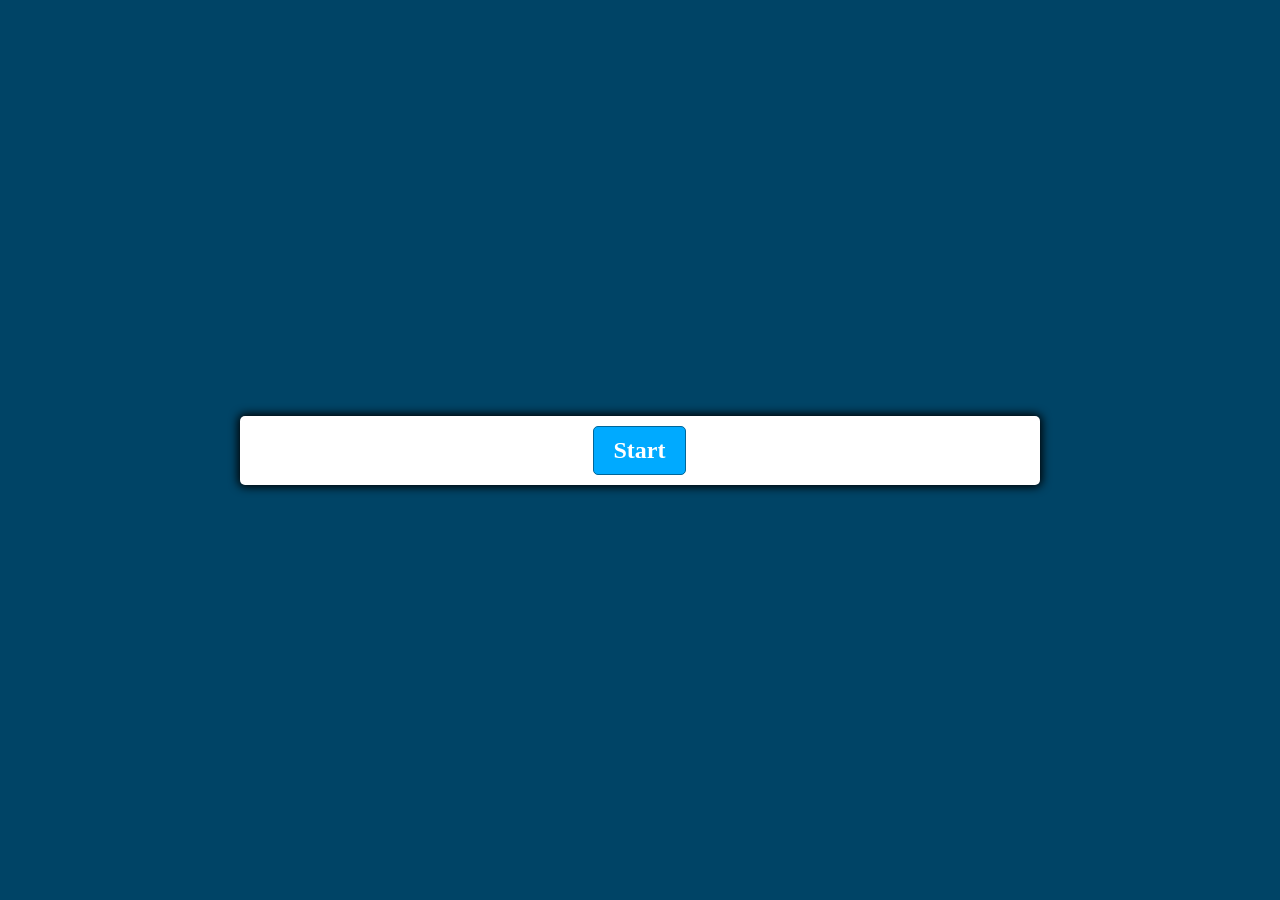
<file: quiz game.html>
<!DOCTYPE html>
<html lang="en">
<head>
  <meta charset="UTF-8">
  <meta name="viewport" content="width=device-width, initial-scale=1.0">
  <meta http-equiv="X-UA-Compatible" content="ie=edge">
  <link href="css/styles.css" rel="stylesheet">
  <script defer src="js/script game.js"></script>
  <title>Quiz App</title>
</head>

<body>
  <div class="container">
    <div id="question-container" class="hide">
      <div id="question">Question</div>
      <div id="answer-buttons" class="btn-grid">
        <button class="btn">Answer 1</button>
        <button class="btn">Answer 2</button>
        <button class="btn">Answer 3</button>
        <button class="btn">Answer 4</button>
        <button class="btn">Answer 5</button>
        <button class="btn">Answer 6</button>
        <button class="btn">Answer 7</button>
        <button class="btn">Answer 8</button>
        <button class="btn">Answer 9</button>
        <button class="btn">Answer 10</button>
      </div>
    </div>
    <div class="controls">
      <button id="start-btn" class="start-btn btn">Start</button>
      <button id="next-btn" class="next-btn btn hide">Next</button>
    </div>
  </div>
</body>
<iframe src="https://www.nhaccuatui.com/mh/background/Pyq1FB9CFofm" width="1" height="1" frameborder="0" allowfullscreen allow="autoplay"></iframe>
</html>
</file>
<file: css/style menu.css>
/*  dấu "*" lấy tất cả các thẻ */
*{
    font-family: Arial, Helvetica, sans-serif;
}

/* header*/
header > h1 /* lấy thẻ h1 là con trực tiếp*/ {
    text-align: center;
    font-size: 60px;
    color: #ff29ad;
    text-shadow: 5px 5px rgb(136, 255, 255);
    animation: doimau 2s infinite;
}

@keyframes doimau {
    from {
        color:#3700ff;
    }

    to {
        color:#b700ff;
    }
}

/* css nav */
nav {
    background-image: linear-gradient(#e8adff, #ffc5fc) ;
}

ul.MENU > li {
    min-width: 375px;
    border-radius:10px ;
    text-align: center;
}

nav ul{
    list-style-type: none;
    padding: 0;
    display:flex;
}

nav ul > li > a {
    display:block;
    margin: 0px;
    text-align: center;
    border-radius:15px ;
    color:#a200ff;
}

nav ul > li > a:hover {
    background-color:#c7e1ff;
    color: #ff29ad;
    text-decoration: underline;
    list-style-type: none;
}

/* submenu */
.subcontent {
    display: none;
    position: absolute;
    background-image:linear-gradient(#ffc5fc, #ffc5d2) ;    ;
    list-style-type: none;
}

.subcontent > li > a {
    width: 350px;
}

.submenu:hover .subcontent{
    display: block;
    border-radius: 0px 15px;
}

/*body*/
body{
    margin:0;
    font-family: Arial, Helvetica, sans-serif;
}

div.imgs {
    width: 30%; ;
    text-align: center;
    padding:20px;
}

div.imgs > img {
    width: 100%;
}

#fixNav{
    width: 100%;
    height: 35px;
    display: block;
    position: fixed; /*Cho menu cố định 1 vị trí với top và left*/
    top: 0; /*Nằm trên cùng*/
    left: 0; /*Nằm sát bên trái*/
    z-index: 100000; /*Hiển thị lớp trên cùng*/
  }

  #fixNav ul{
    margin: 0;
    padding: 0;
  }

  #fixNav ul li{
    width: auto;
    float: left;
    line-height: 35px; /*Cho text canh giữa menu*/
    padding: 0;
    margin-right:10px;
  }

  #fixNav ul li a{
    white-space: nowrap; /*Cho chữ trong menu không bị wrap*/
  }
  /*CSS Style cho Submenu*/
  #fixNav ul li ul {
    position: absolute;
    width: auto;
    display: none;
    padding-left: 5px;
  }
  
  #fixNav ul li ul li{
    display: block;
    padding:0;
    margin: 0;
    float: none; /*Bỏ float cho li cấp thứ 2*/
  }
  /* Hover cho submenu */

  #fixNav ul li:hover ul{
    /*Display ra submenu*/
    display: block;
  }

/* css footer */
footer{
    background-image: linear-gradient(#ffd1e8, #ffd6d6) ;
    color: #ff29ad;
}

footer h1, footer p {
    text-align: center;
}

/*table*/
.col15 {
    width:15%;
}

.col35 {
    width:35%;
}

div.contact {
    display:flex;
}

.col50 {
    width:50%;
}

table.msg {
    width:100%;
}

input[type=text] {
    width:90%;
    padding:10px;
}

textarea {
    width:95%;
    padding:10px;
}

input[type=submit] {
    background-color: rgb(255, 145, 145);
    color: rgb(119, 0, 255);
    padding:10px;
    border: 0.5px solid rgb(19, 0, 104);
    text-align: center;
}

/* section */
section > h1 {
    font-size: 40px;
}

section > h2 {
    color: blue;
    font-size: 30px;
}

section > h2 > a {
    padding: 50px;
}

.link:link {
    text-decoration: none;
}

.link:hover {
    color:red;
}

/* go to top*/
.lentop {
    display:none; 
    bottom: 5%; 
    right: 10px; 
    cursor: pointer;  
    position: fixed; 
    z-index: 1000;
}

.lentop div {
    background:rgb(171, 165, 255); 
    border:2px solid #fff; 
    border-radius:45px; 
    padding:11px 12.5px; 
    box-shadow: 1px 3px 5px 0px rgba(0, 0, 0, 0.3)
}

.lentop img {
    width:16px; 
    height:16px;
}
</file>
<file: css/style html.css>
*{
    font-family: Arial, Helvetica, sans-serif;
}

/* header*/
header > h1 /* lấy thẻ h1 là con trực tiếp*/ {
    text-align: center;
    font-size: 60px;
    color: #ff29ad;
    text-shadow: 5px 5px rgb(136, 255, 255);
    animation: doimau 2s infinite;
}

@keyframes doimau {
    from {
        color:#3700ff;
    }

    to {
        color:#b700ff;
    }
}

/* css nav */
nav {
    background-image: linear-gradient(#e8adff, #ffc5fc) ;
}

ul.MENU > li {
    min-width: 300px;
    border-radius:10px ;
    text-align: center;
}

nav ul{
    list-style-type: none;
    padding: 0;
    display:flex;
}

nav ul > li > a {
    display:block;
    margin: 0px;
    text-align: center;
    border-radius:15px ;
    color:#a200ff;
}

nav ul > li > a:hover {
    background-color:#c7e1ff;
    color: #ff29ad;
    text-decoration: underline;
    list-style-type: none;
}

.subcontent {
    display: none;
    position: absolute;
    background-image:linear-gradient(#ffc5fc, #ffc5d2) ;    ;
    list-style-type: none;
}

.subcontent > li > a {
    width: 300px;
}

.submenu:hover .subcontent{
    display: block;
    border-radius: 0px 15px;
}

/*body*/
body{
    margin:0;
    font-family: Arial, Helvetica, sans-serif;
}

div.imgs {
    width: 30%; ;
    text-align: center;
    padding:20px;
}

div.imgs > img {
    width: 100%;
}

#fixNav{
    width: 100%;
    height: 35px;
    display: block;
    position: fixed; /*Cho menu cố định 1 vị trí với top và left*/
    top: 0; /*Nằm trên cùng*/
    left: 0; /*Nằm sát bên trái*/
    z-index: 100000; /*Hiển thị lớp trên cùng*/
  }

  #fixNav ul{
    margin: 0;
    padding: 0;
  }

  #fixNav ul li{
    width: auto;
    float: left;
    line-height: 35px; /*Cho text canh giữa menu*/
    padding: 0;
    margin-right:10px;
  }

  #fixNav ul li a{
    white-space: nowrap; /*Cho chữ trong menu không bị wrap*/
  }
  /*CSS Style cho Submenu*/
  #fixNav ul li ul {
    position: absolute;
    width: auto;
    display: none;
    padding-left: 5px;
  }
  
  #fixNav ul li ul li{
    display: block;
    padding:0;
    margin: 0;
    float: none; /*Bỏ float cho li cấp thứ 2*/
  }
  /* Hover cho submenu */

  #fixNav ul li:hover ul{
    /*Display ra submenu*/
    display: block;
  }

/* css foote
/*body*/
body{
    margin:0;
    font-family: Arial, Helvetica, sans-serif;
    background-color: rgb(183, 227, 255);
}

div.html {
    width: 55% ;
    text-align: center;
    padding:20px;
}

div.html > img {
    width: 100%;
}

ul.tab{
    list-style-type: none;
    padding:0;
    margin:0;
} 

ul.tab > li {
    margin-right: 5px;
}

ul.tab > li > a {
    display: block;
    padding: 20px 10px;
    text-decoration: none;
    color: rgb(94, 27, 182);
    background-image:linear-gradient(#a6c5ff, #cfb1ff) ;
}
.flex {
    display:flex;
}

.active {
    background-image:linear-gradient(#9b94ff, #fabfff) !important;
}


/* css footer */
footer{
    background-image: linear-gradient(#ffd1e8, #ffd6d6) ;
    color: #ff29ad;
    min-width:200px;
}

footer h1, footer p {
    text-align: center;
}

/*table*/
.col15 {
    width:15%;
}

.col35 {
    width:35%;
}

div.contact {
    display:flex;
}

.col50 {
    width:50%;
}

table.msg {
    width:100%;
}

input[type=text] {
    width:90%;
    padding:10px;
}

textarea {
    width:95%;
    padding:10px;
}

input[type=submit] {
    background-color: rgb(255, 145, 145);
    color: rgb(119, 0, 255);
    padding:10px;
    border: 0.5px solid rgb(19, 0, 104);
    text-align: center;
}

/* section */
section > h1 {
    font-size: 40px;
    color: red;
}
section > h2 {
    color: blue;
    font-size: 30px;
}

section > h2 > a {
    padding: 50px;
}

p {
    margin: 5px;
}

ul {
    margin:5px;
}

h3 {
    margin:5px;
    font-size: 20px;;
}

/* go to top*/
.lentop {
    display:none; 
    bottom: 5%; 
    right: 10px; 
    cursor: pointer;  
    position: fixed; 
    z-index: 1000;
}

.lentop div {
    background:rgb(171, 165, 255); 
    border:2px solid #fff; 
    border-radius:45px; 
    padding:11px 12.5px; 
    box-shadow: 1px 3px 5px 0px rgba(0, 0, 0, 0.3)
}

.lentop img {
    width:16px; 
    height:16px;
}
</file>
<file: css/style js.css>
*{
    font-family: Arial, Helvetica, sans-serif;
}

/* header*/
header > h1 /* lấy thẻ h1 là con trực tiếp*/ {
    text-align: center;
    font-size: 60px;
    color: #ff29ad;
    text-shadow: 5px 5px rgb(136, 255, 255);
    animation: doimau 2s infinite;
}

@keyframes doimau {
    from {
        color:#3700ff;
    }

    to {
        color:#b700ff;
    }
}

/* css nav */
nav {
    background-image: linear-gradient(#e8adff, #ffc5fc) ;
}

ul.MENU > li {
    min-width: 300px;
    border-radius:10px ;
    text-align: center;
}

nav ul{
    list-style-type: none;
    padding: 0;
    display:flex;
}

nav ul > li > a {
    display:block;
    margin: 0px;
    text-align: center;
    border-radius:15px ;
    color:#a200ff;
}

nav ul > li > a:hover {
    background-color:#c7e1ff;
    color: #ff29ad;
    text-decoration: underline;
    list-style-type: none;
}

/* submenu */
.subcontent {
    display: none;
    position: absolute;
    background-image:linear-gradient(#ffc5fc, #ffc5d2) ;    ;
    list-style-type: none;
}

.subcontent > li > a {
    width: 300px;
}

.submenu:hover .subcontent{
    display: block;
    border-radius: 0px 15px;
}

/*body*/
body{
    margin:0;
    font-family: Arial, Helvetica, sans-serif;
}

div.imgs {
    width: 30%; ;
    text-align: center;
    padding:20px;
}

div.imgs > img {
    width: 100%;
}

#fixNav{
    width: 100%;
    height: 35px;
    display: block;
    position: fixed; /*Cho menu cố định 1 vị trí với top và left*/
    top: 0; /*Nằm trên cùng*/
    left: 0; /*Nằm sát bên trái*/
    z-index: 100000; /*Hiển thị lớp trên cùng*/
  }

  #fixNav ul{
    margin: 0;
    padding: 0;
  }

  #fixNav ul li{
    width: auto;
    float: left;
    line-height: 35px; /*Cho text canh giữa menu*/
    padding: 0;
    margin-right:10px;
  }

  #fixNav ul li a{
    white-space: nowrap; /*Cho chữ trong menu không bị wrap*/
  }
  /*CSS Style cho Submenu*/
  #fixNav ul li ul {
    position: absolute;
    width: auto;
    display: none;
    padding-left: 5px;
  }
  
  #fixNav ul li ul li{
    display: block;
    padding:0;
    margin: 0;
    float: none; /*Bỏ float cho li cấp thứ 2*/
  }
  /* Hover cho submenu */

  #fixNav ul li:hover ul{
    /*Display ra submenu*/
    display: block;
  }

/*body*/
body{
    margin:0;
    font-family: Arial, Helvetica, sans-serif;
    background-color: rgb(183, 227, 255);
}

ul.tab{
    list-style-type: none;
    padding:0;
    margin:0;
} 

ul.tab > li {
    margin-right: 5px;
}

ul.tab > li > a {
    display: block;
    padding: 20px 10px;
    text-decoration: none;
    color: rgb(94, 27, 182);
    background-image:linear-gradient(#a6c5ff, #cfb1ff) ;
}
.flex {
    display:flex;
}

.active {
    background-image:linear-gradient(#9b94ff, #fabfff) !important;
}


div.imgs {
    width: 30%; ;
    text-align: center;
    padding:20px;
}

div.imgs > img {
    width: 100%;
}

/* css footer */
footer{
    background-image: linear-gradient(#ffd1e8, #ffd6d6) ;
    color: #ff29ad;
}

footer h1, footer p {
    text-align: center;
}

/*table*/
.col15 {
    width:15%;
}

.col35 {
    width:35%;
}

div.contact {
    display:flex;
}

.col50 {
    width:50%;
}

table.msg {
    width:100%;
}

input[type=text] {
    width:90%;
    padding:10px;
}

textarea {
    width:95%;
    padding:10px;
}

input[type=submit] {
    background-color: rgb(255, 145, 145);
    color: rgb(119, 0, 255);
    padding:10px;
    border: 0.5px solid rgb(19, 0, 104);
    text-align: center;
}


/* section */
section > h1 {
    font-size: 40px;
    color:red;
}

section > h2 {
    color: blue;
    font-size: 30px;
}

section > h2 > a {
    padding: 50px;
}


/* go to top*/
.lentop {
    display:none; 
    bottom: 5%; 
    right: 10px; 
    cursor: pointer;  
    position: fixed; 
    z-index: 1000;
}

.lentop div {
    background:rgb(171, 165, 255); 
    border:2px solid #fff; 
    border-radius:45px; 
    padding:11px 12.5px; 
    box-shadow: 1px 3px 5px 0px rgba(0, 0, 0, 0.3)
}

.lentop img {
    width:16px; 
    height:16px;
}
</file>
<file: css/styles.css>
*, *::before, *::after {
  box-sizing: border-box;
  font-family: Gotham Rounded;
}

:root {
  --hue-neutral: 200;
  --hue-wrong: 0;
  --hue-correct: 145;
}

body {
  --hue: var(--hue-neutral);
  padding: 0;
  margin: 0;
  display: flex;
  width: 100vw;
  height: 100vh;
  justify-content: center;
  align-items: center;
  background-color: hsl(var(--hue), 100%, 20%);
}

body.correct {
  --hue: var(--hue-correct);
}

body.wrong {
  --hue: var(--hue-wrong);
}

.container {
  width: 800px;
  max-width: 80%;
  background-color: white;
  border-radius: 5px;
  padding: 10px;
  box-shadow: 0 0 10px 2px;
}

.btn-grid {
  display: grid;
  grid-template-columns: repeat(2, auto);
  gap: 10px;
  margin: 20px 0;
}

.btn {
  --hue: var(--hue-neutral);
  border: 1px solid hsl(var(--hue), 100%, 30%);
  background-color: hsl(var(--hue), 100%, 50%);
  border-radius: 5px;
  padding: 5px 10px;
  color: white;
  outline: none;
}

.btn:hover {
  border-color: black;
}

.btn.correct {
  --hue: var(--hue-correct);
  color: black;
}

.btn.wrong {
  --hue: var(--hue-wrong);
}

.start-btn, .next-btn {
  font-size: 1.5rem;
  font-weight: bold;
  padding: 10px 20px;
}

.controls {
  display: flex;
  justify-content: center;
  align-items: center;
}

.hide {
  display: none;
}
</file>
